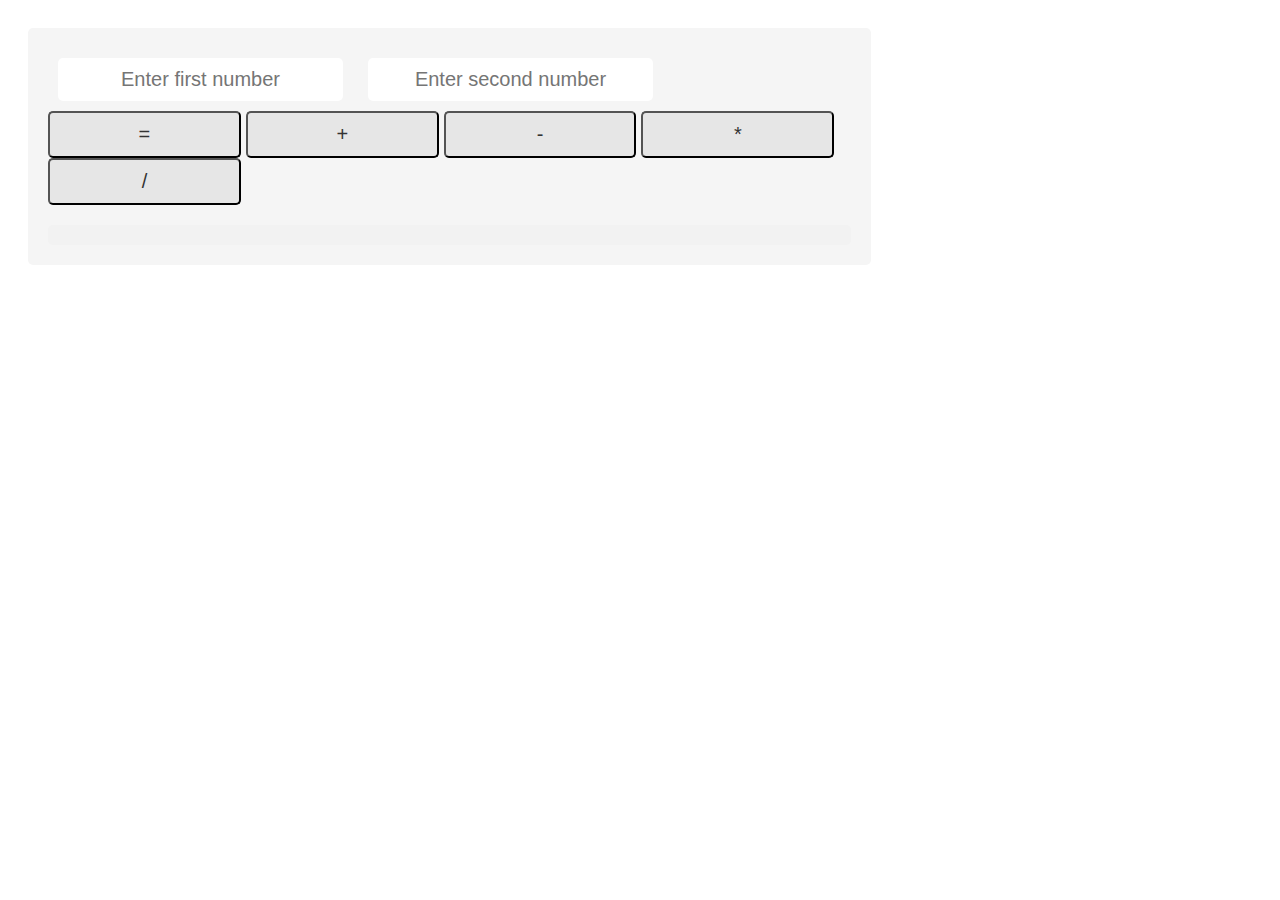
<file: Exercise 1.4.5/index.html>
<!DOCTYPE html>
<html>
<head>
	<title>Calculator</title>
	<link rel="stylesheet" type="text/css" href="style.css">
	<script src="https://code.jquery.com/jquery-3.6.0.min.js"></script>
	<script src="app.js"></script>
</head>
<body>
	<div id="calculator">
		<input type="text" id="firstNumber" placeholder="Enter first number">
		<input type="text" id="secondNumber" placeholder="Enter second number">
		<button id="equals">=</button>
        <button id="add">+</button>
        <button id="subtract">-</button>
        <button id="multiply">*</button>
        <button id="divide">/</button>

		<div id="result"></div>
	</div>
</body>
</html>
</file>
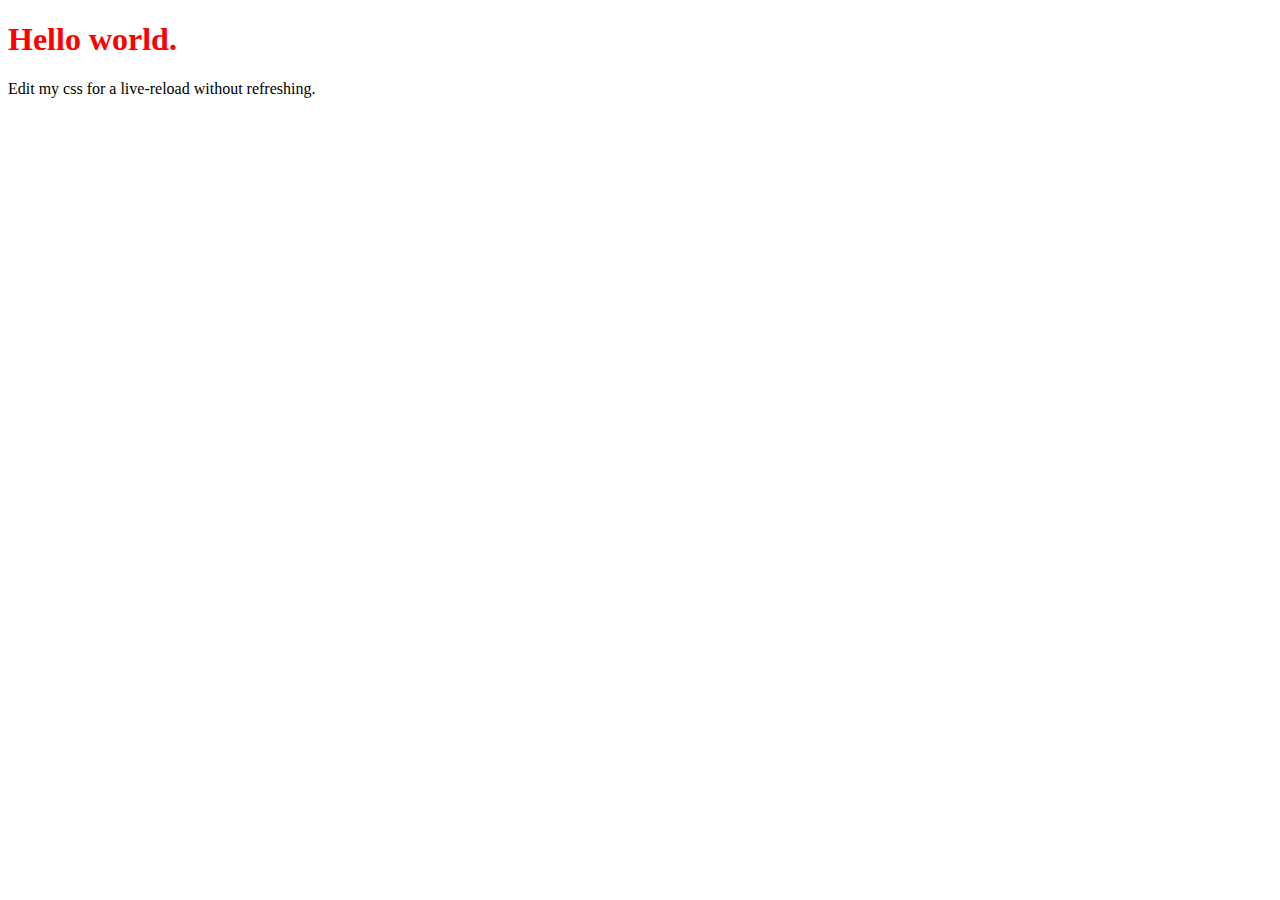
<file: Lab2/client/node_modules/live-server/test/data/index.html>
<!DOCTYPE html>
<html lang="en">
<head>
	<meta charset="UTF-8">
	<title>Live-server Test Page</title>
	<link rel="stylesheet" href="style.css" />
</head>
<body>
	<h1>Hello world.</h1>
	<p>Edit my css for a live-reload without refreshing.</p>
</body>
</html>
</file>
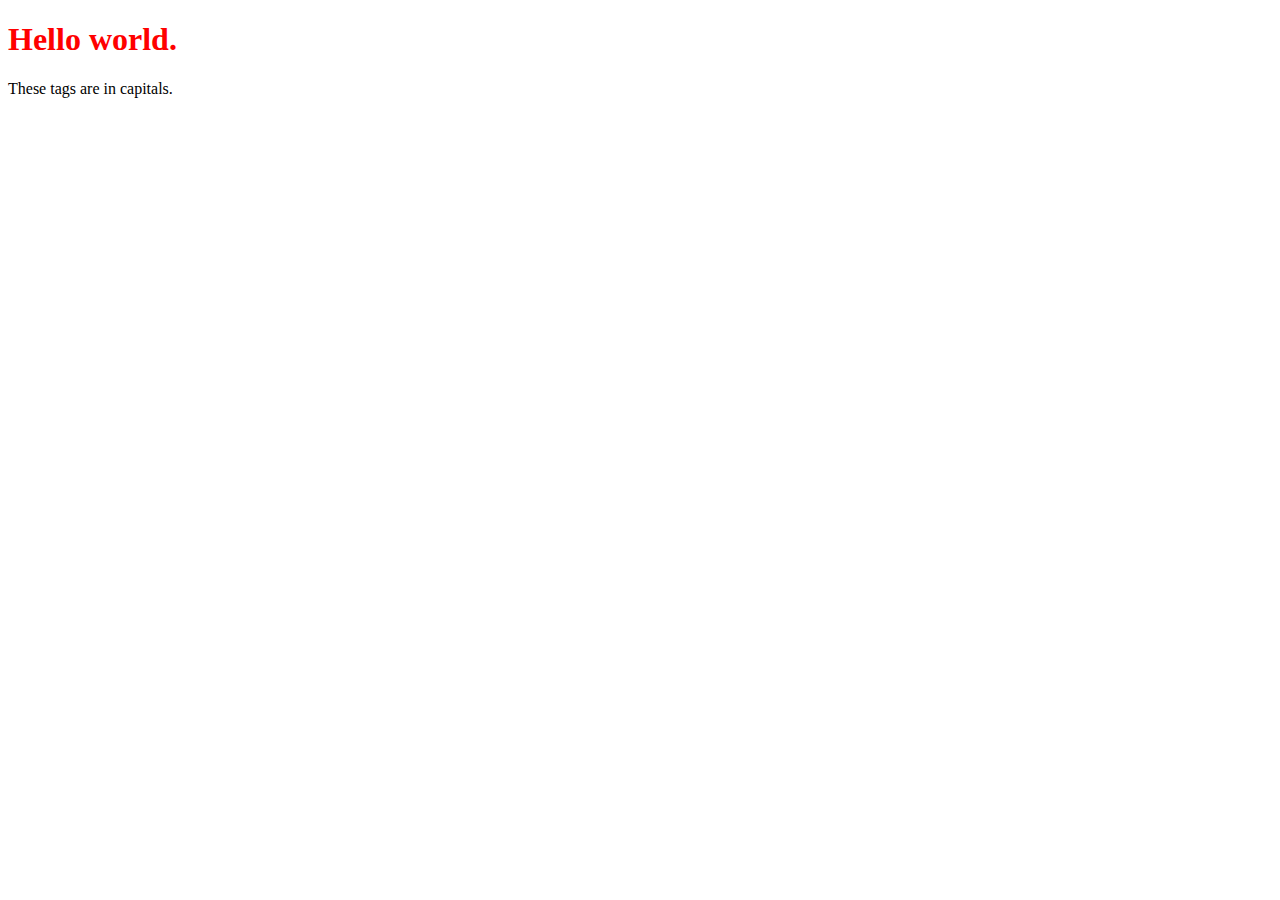
<file: Lab2/client/node_modules/live-server/test/data/index-caps.htm>
<!DOCTYPE HTML PUBLIC "-//W3C//DTD HTML 4.01//EN"
            "http://www.w3.org/TR/html4/strict.dtd">
<HTML lang="en">
<HEAD>
  <META http-equiv="Content-Type" content="text/html; charset=utf-8" >
	<TITLE>Live-server Test Page</TITLE>
	<LINK rel="stylesheet" href="style.css" >
</HEAD>
<BODY>
	<H1>Hello world.</H1>
	<P>These tags are in capitals.</P>
</BODY>
</HTML>
</file>
<file: Exercise 1.4.5/style.css>
#calculator {
    background-color: #f5f5f5;
    border-radius: 5px;
    display: inline-block;
    font-size: 20px;
    margin: 20px;
    padding: 20px;
  }
  
  #calculator input[type=text] {
    padding: 10px;
    margin: 10px;
    border: none;
    border-radius: 5px;
    text-align: center;
    font-size: 20px;
  }
  
  #calculator button {
    background-color: #e6e6e6;
    border-radius: 5px;
    color: #333;
    cursor: pointer;
    font-size: 20px;
    padding: 10px;
    text-align: center;
    transition: all 0.2s ease;
    width: 24%;
  }
  
  #calculator button:hover {
    background-color: #333;
    color: #fff;
  }
  
  #result {
    margin-top: 20px;
    padding: 10px;
    background-color: #f2f2f2;
    border-radius: 5px;
    font-size: 24px;
    text-align: center;
  }
</file>
<file: Lab2/client/node_modules/live-server/test/data/style.css>
h1 { color: red; }
</file>
